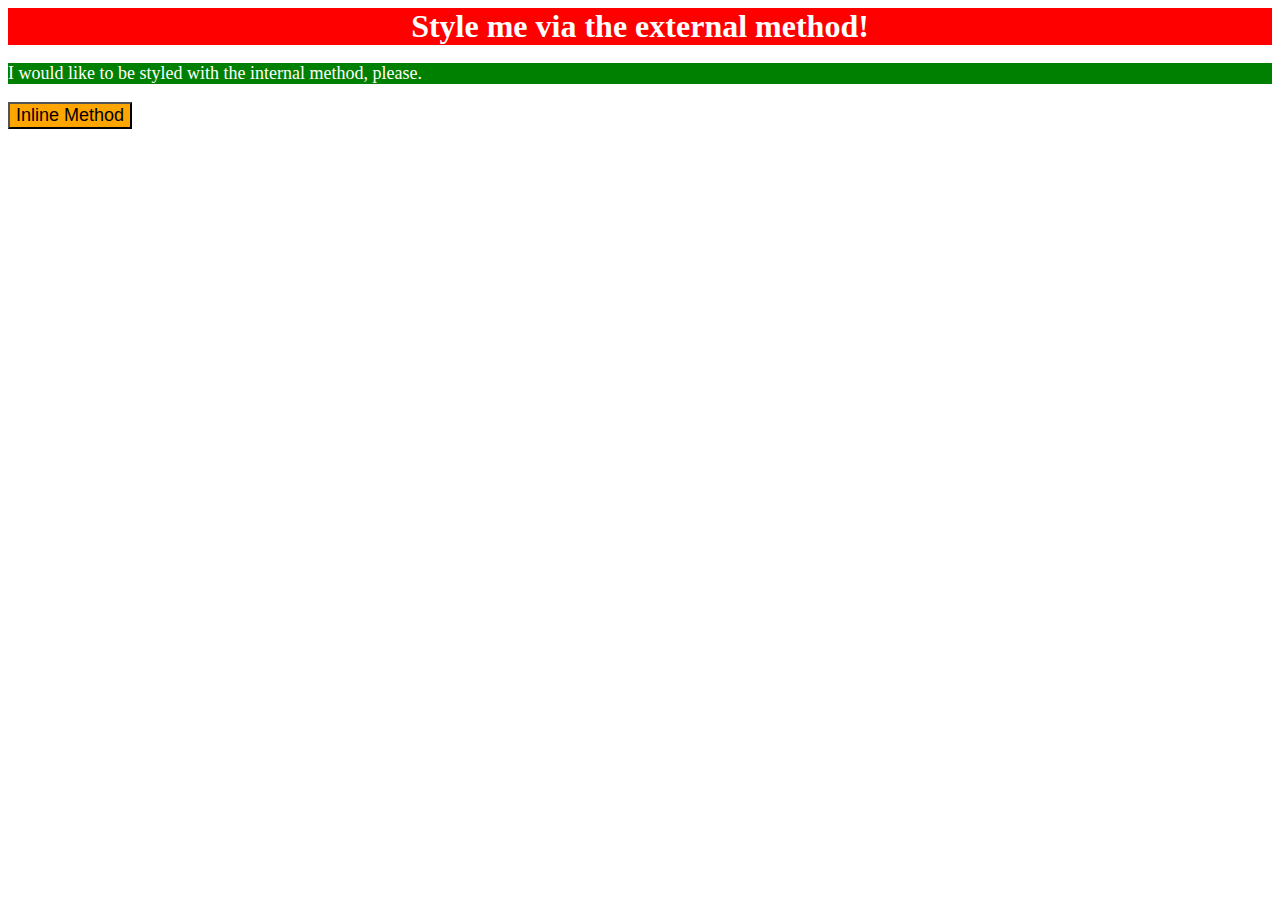
<file: foundations/01-css-methods/index.html>
<!DOCTYPE html>
<html lang="en">
  <head>
    <meta charset="UTF-8">
    <meta http-equiv="X-UA-Compatible" content="IE=edge">
    <meta name="viewport" content="width=device-width, initial-scale=1.0">
    <title>Methods for Adding CSS</title>
    <link rel="stylesheet" href="styles.css">
    <style>p {background-color: green; color:white; font-size: 18px;} </style>
  </head>
  <body>
    <div>Style me via the external method!</div>
    <p>I would like to be styled with the internal method, please.</p>
    <button style="background-color: orange; font-size: 18px;">Inline Method</button>
  </body>
</html>
</file>
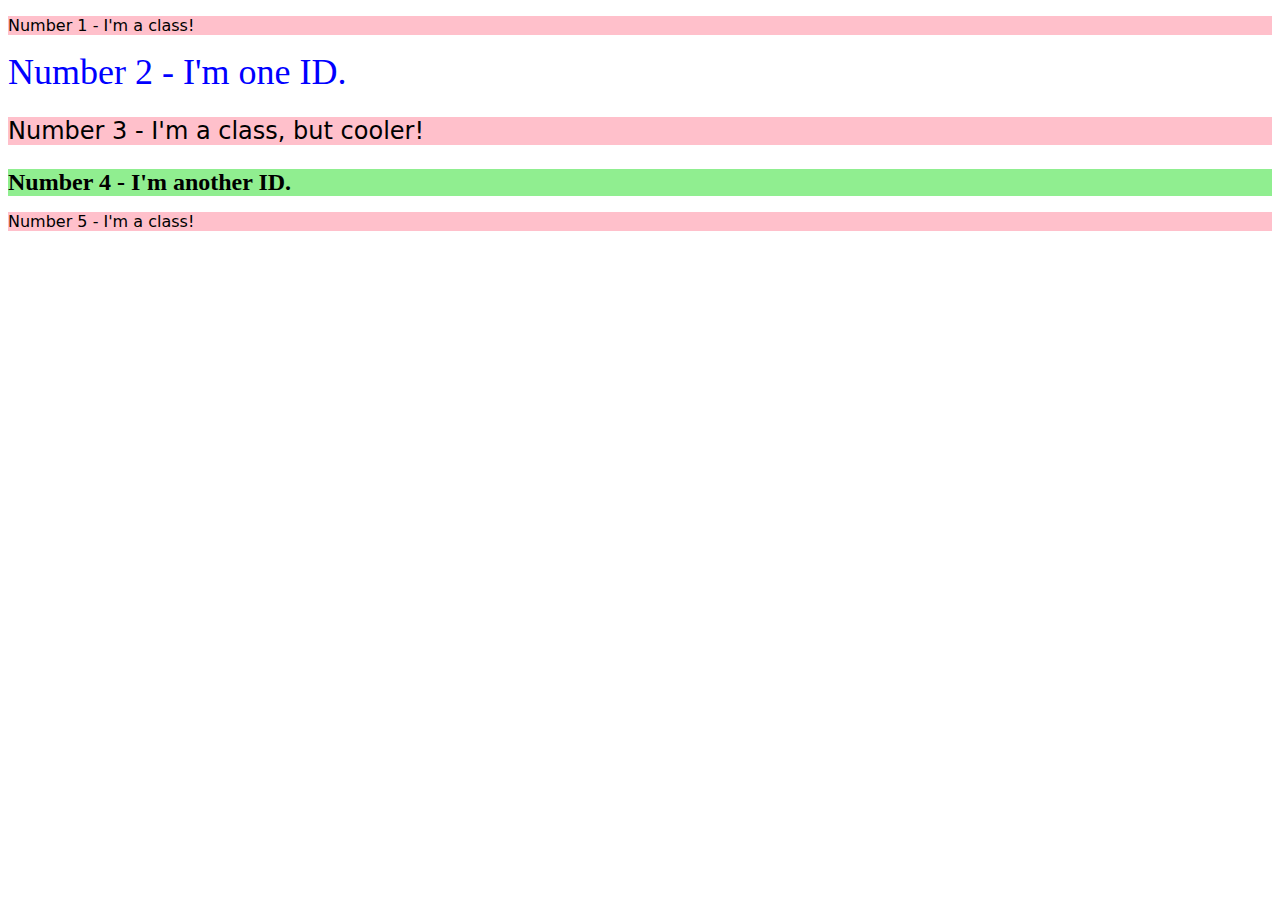
<file: foundations/02-class-id-selectors/index.html>
<!DOCTYPE html>
<html lang="en">
  <head>
    <meta charset="UTF-8">
    <meta http-equiv="X-UA-Compatible" content="IE=edge">
    <meta name="viewport" content="width=device-width, initial-scale=1.0">
    <title>Class and ID Selectors</title>
    <link rel="stylesheet" href="style.css">
  </head>
  <body>
    <p class="odd">Number 1 - I'm a class!</p>
    <div id="bluetext">Number 2 - I'm one ID.</div>
    <p class="odd big">Number 3 - I'm a class, but cooler!</p>
    <div id="greenback">Number 4 - I'm another ID.</div>
    <p class="odd">Number 5 - I'm a class!</p>
  </body>
</html>
</file>
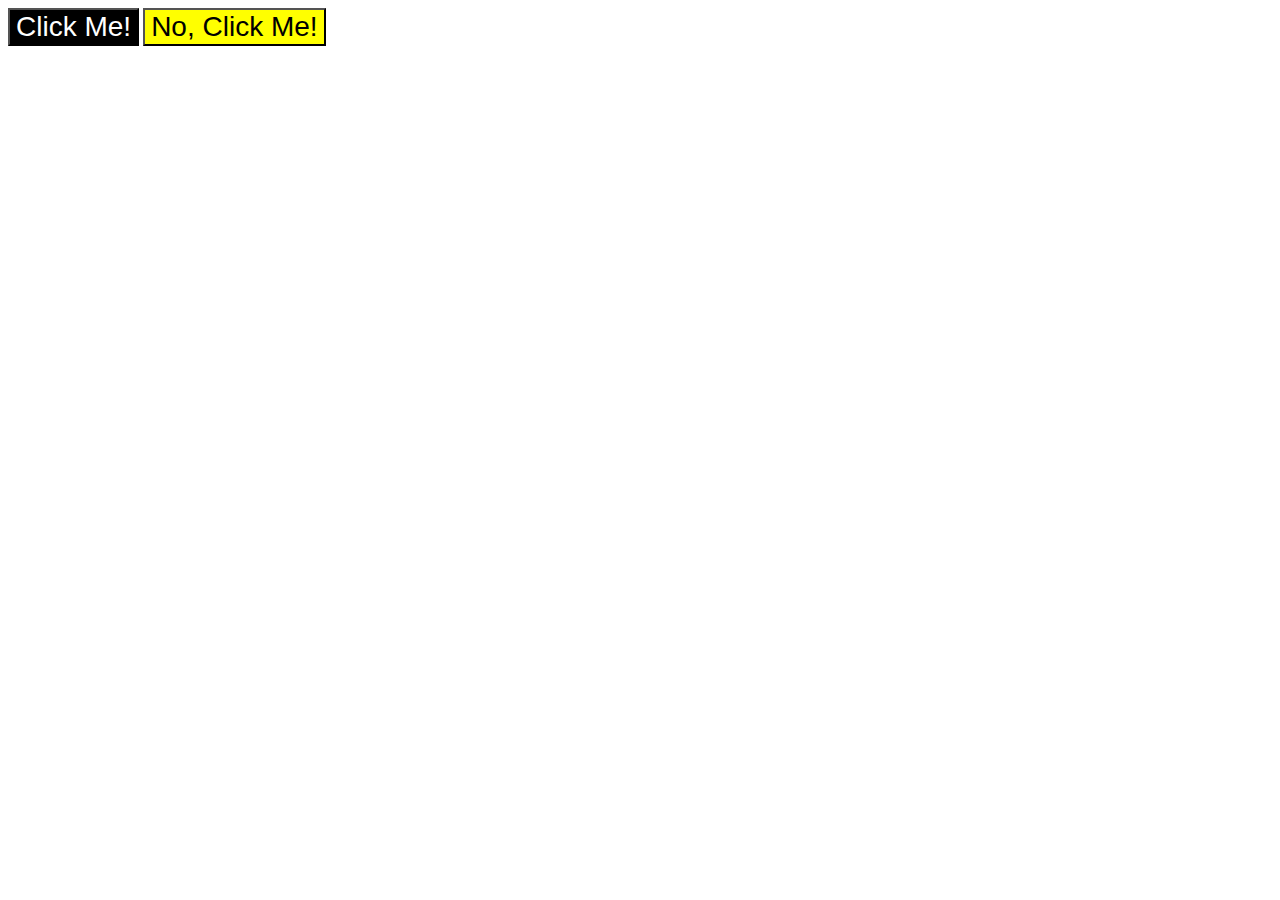
<file: foundations/03-grouping-selectors/index.html>
<!DOCTYPE html>
<html lang="en">
  <head>
    <meta charset="UTF-8">
    <meta http-equiv="X-UA-Compatible" content="IE=edge">
    <meta name="viewport" content="width=device-width, initial-scale=1.0">
    <title>Grouping Selectors</title>
    <link rel="stylesheet" href="style.css">
  </head>
  <body>
    <button class="one">Click Me!</button>
    <button class="two">No, Click Me!</button>
  </body>
</html>
</file>
<file: foundations/01-css-methods/styles.css>
div {
    background-color: red;
    color: white;
    font-size: 32px;
    font-weight: bold;
    text-align: center;
}



a red background, white text, a font size of 32px, center aligned, and bold
</file>
<file: foundations/02-class-id-selectors/style.css>
.odd {
    background-color: pink;
    font-family: 'Verdana', 'DejaVu Sans', sans-serif;
}

.big {
    font-size: 24px;
}

#bluetext {
    color: blue;
    font-size: 36px;
}

#greenback {
    background-color: lightgreen;
    font-weight: bold;
    font-size: 24px;
}
</file>
<file: foundations/03-grouping-selectors/style.css>
.one, .two {
    font-size: 28px;
    font-family: Helvetica, "Times New Roman", sans-serif;
}

.one {
    background-color: black;
    color: white;
}

.two {
    background-color: yellow;
}



* **The first element**: a black background and white text
* **The second element**: a yellow background
* **Both elements**: a font size of 28px and a  and `Times New Roman`, with `sans-serif` as a fallback list of fonts containing `Helvetica` and `Times New Roman`, with `sans-serif` as a fallback
</file>
